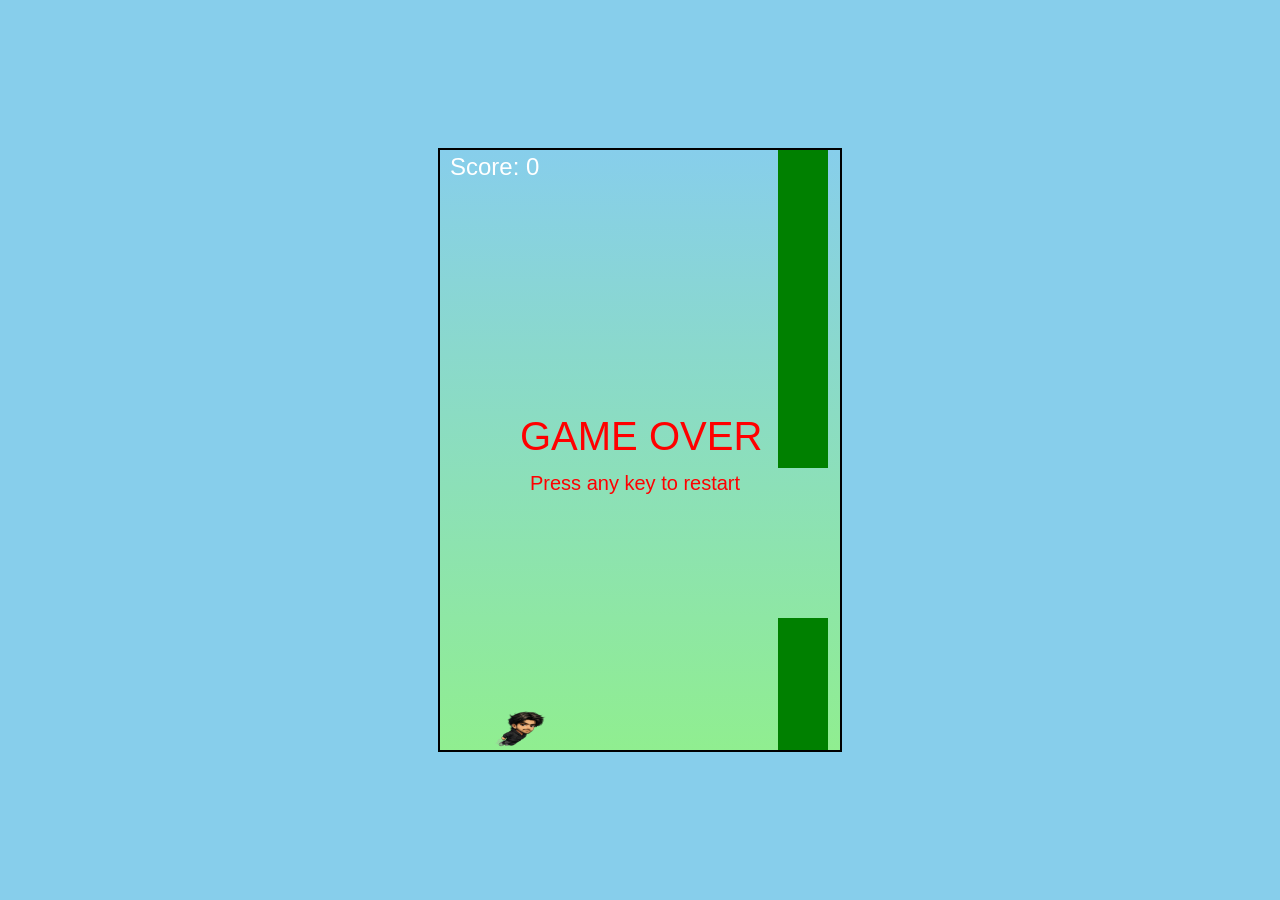
<file: index.html>
<!DOCTYPE html>
<html lang="en">
<head>
<meta charset="UTF-8">
<title>Flappy Bird Game</title>
<link rel="stylesheet" href="flappybird.css">
</head>
<body>

<canvas id="gameCanvas" width="400" height="600"></canvas>

<script src="flappybird.js"></script>
</body>
</html>
</file>
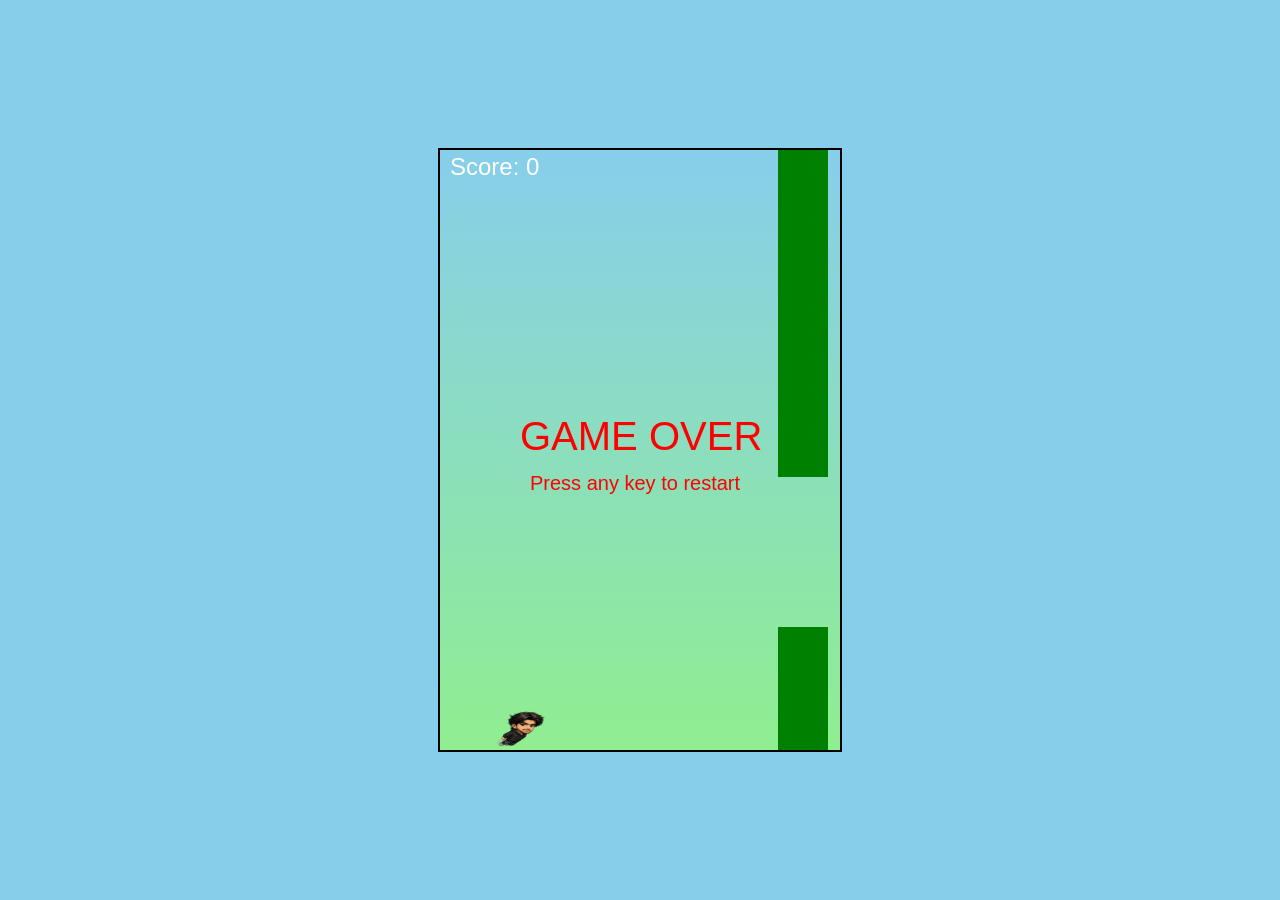
<file: flappybird.html>
<!DOCTYPE html>
<html lang="en">
<head>
<meta charset="UTF-8">
<title>Flappy Bird Game</title>
<link rel="stylesheet" href="flappybird.css">
</head>
<body>

<canvas id="gameCanvas" width="400" height="600"></canvas>

<script src="flappybird.js"></script>
</body>
</html>
</file>
<file: flappybird.css>
body {
    margin: 0;
    background: skyblue;
    display: flex;
    justify-content: center;
    align-items: center;
    height: 100vh;
}

canvas {
    background: linear-gradient(skyblue, lightgreen);
    border: 2px solid #000;
    display: block;
}
</file>
